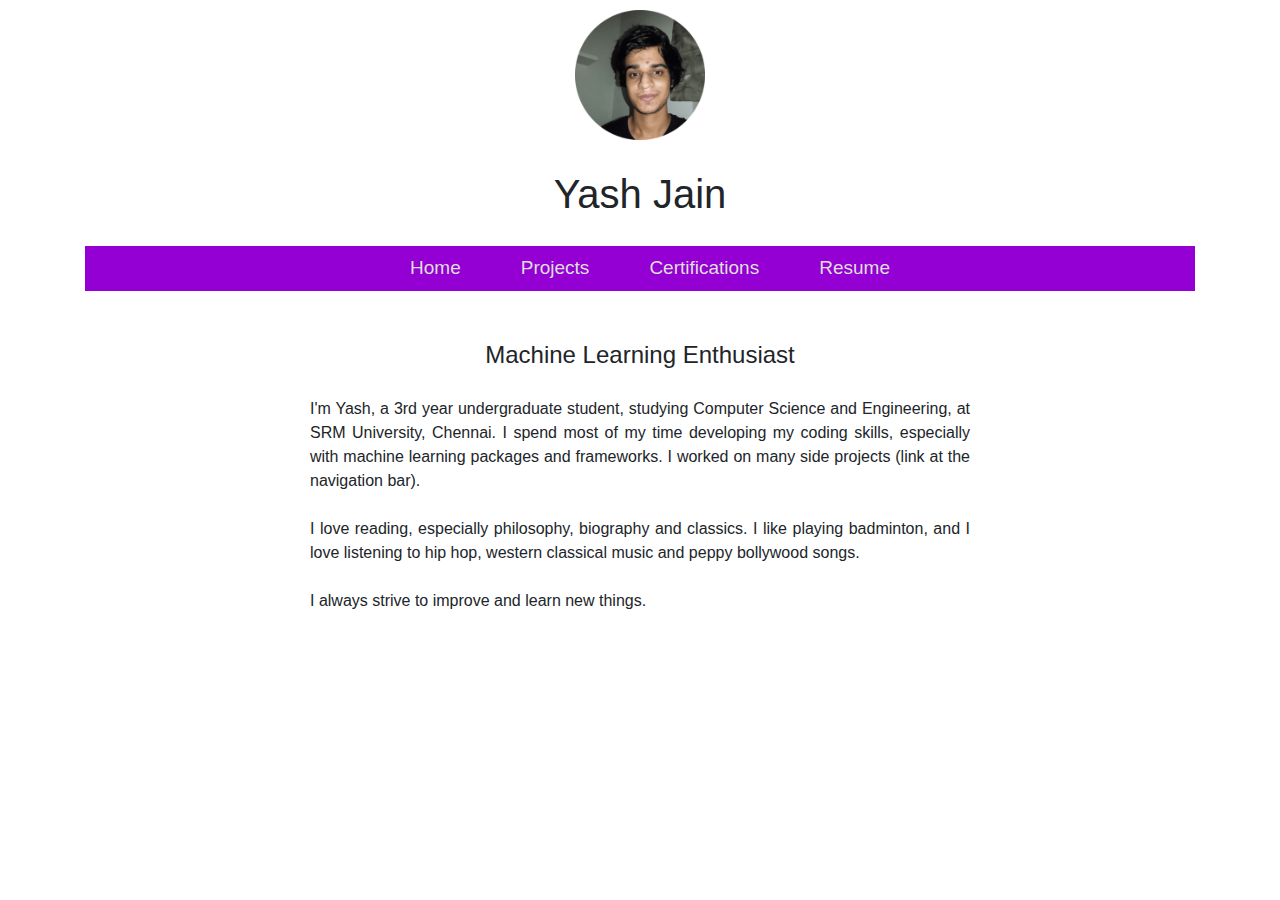
<file: index.html>
<html>
  <head>
    <title>Yash Jain - Home</title>
    <meta charset="utf-8">
    <meta name="viewport" content="width=device-width, initial-scale=1">
    <link rel="stylesheet" href="https://maxcdn.bootstrapcdn.com/bootstrap/4.5.2/css/bootstrap.min.css">
    <link rel="stylesheet" href="style.css">
    <link rel = "icon" href = "yash icon.png" type = "image/x-icon">
    <script src="https://ajax.googleapis.com/ajax/libs/jquery/3.5.1/jquery.min.js"></script>
    <script src="https://cdnjs.cloudflare.com/ajax/libs/popper.js/1.16.0/umd/popper.min.js"></script>
    <script src="https://maxcdn.bootstrapcdn.com/bootstrap/4.5.2/js/bootstrap.min.js"></script>
  </head>
  <body class = "container">
  <img src="circle-cropped.png" class="img-fluid mx-auto d-block" width="150px" style="padding: 10px;">

    <h1 id="h1" class="text-center">Yash Jain</h1>
    <nav class="navbar navbar-expand-lg navbar-expand-sm navbar-light" style="background-color: #9400D3;">
      <div class="container-fluid">
        <ul class="nav navbar-nav mx-auto" >
          <li><a href="index.html" class="style_nav">Home</a></li>
          <li><a href="projects.html" class="style_nav">Projects</a></li>
          <li><a href="certificate.html" class="style_nav">Certifications</a></li>
          <li><a href="#" class="style_nav">Resume</a></li>

        </ul>
      </div>
    </nav>
  <div class="container" style="padding-top: 50px;">

    <h4 class="text-center"> Machine Learning Enthusiast</h4>
  </div>
  <div class="col-lg-8 col-sm-6 content" style="padding: 20px;">
    <p class= "text-justify">I'm Yash, a 3rd year undergraduate student, studying Computer Science and Engineering, at SRM University, Chennai. I spend most of my time developing my coding skills, especially with machine learning packages and frameworks. I worked on many side projects (link at the navigation bar).
    <br><br>
    I love reading, especially philosophy, biography and classics. I like playing badminton, and I love listening to hip hop, western classical music and peppy bollywood songs.
    <br><br>
    I always strive to improve and learn new things.</p>
  </div>
  </body>
</html>
</file>
<file: style.css>
#h1{
	padding-bottom: 20px;
	padding-top: 20px;
}

 .style_nav{
 	color: #DFDEDE;
 	font-size: 19px;
} 

 li:hover .style_nav{
 	color: #FFFFFF;
 	text-decoration: none;
}
.navbar{
	overflow: hidden;
}
.navbar-nav > li{
  padding-left:40px;
  padding-right:20px;
}

.content{
	 max-width: 700px;
	 margin-left: auto;
	 margin-right: auto;
	}

.listblah{
	font-size: 17px;
	padding-bottom: 12px;
}
</file>
